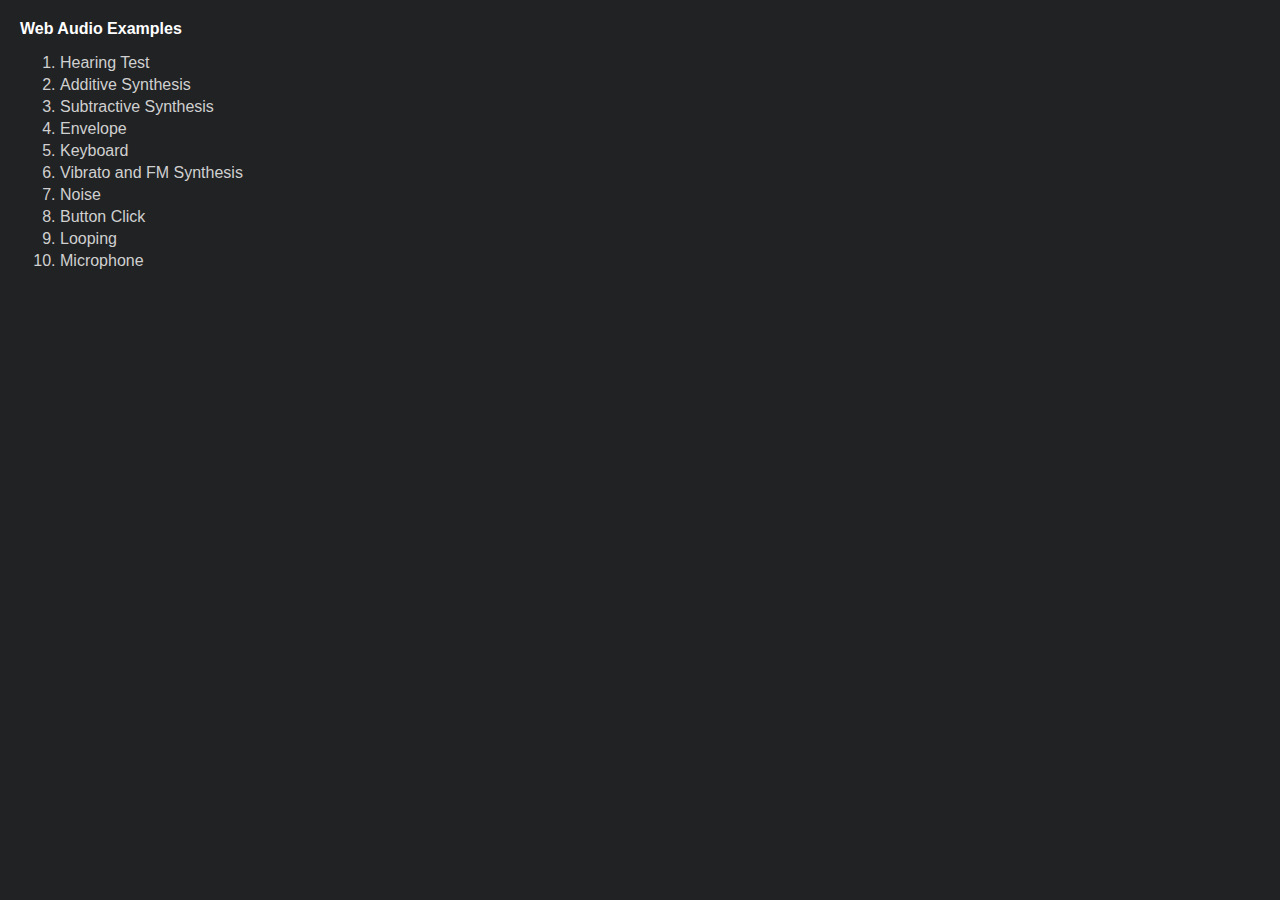
<file: index.html>
<!DOCTYPE html>

<html>
  <head>
    <meta http-equiv="Content-Type" content="text/html; charset=utf-8"/>
    <title>Web Audio Examples</title>
    <link href="css/audio.css" rel="stylesheet" />
  </head>
  <body>
    <div>
      <span class="title">Web Audio Examples</span>
    </div>
    <div>
      <ol>
        <li><a href="hearing.html">Hearing Test</a></li>
        <li><a href="additive.html">Additive Synthesis</a></li>
        <li><a href="subtractive.html">Subtractive Synthesis</a></li>
        <li><a href="envelope.html">Envelope</a></li>
        <li><a href="keyboard.html">Keyboard</a></li>
        <li><a href="fm.html">Vibrato and FM Synthesis</a></li>
        <li><a href="noise.html">Noise</a></li>
        <li><a href="button.html">Button Click</a></li>
        <li><a href="loop.html">Looping</a></li>
        <li><a href="microphone.html">Microphone</a></li>
      </ol>
    </div>
  </body>
</html>
</file>
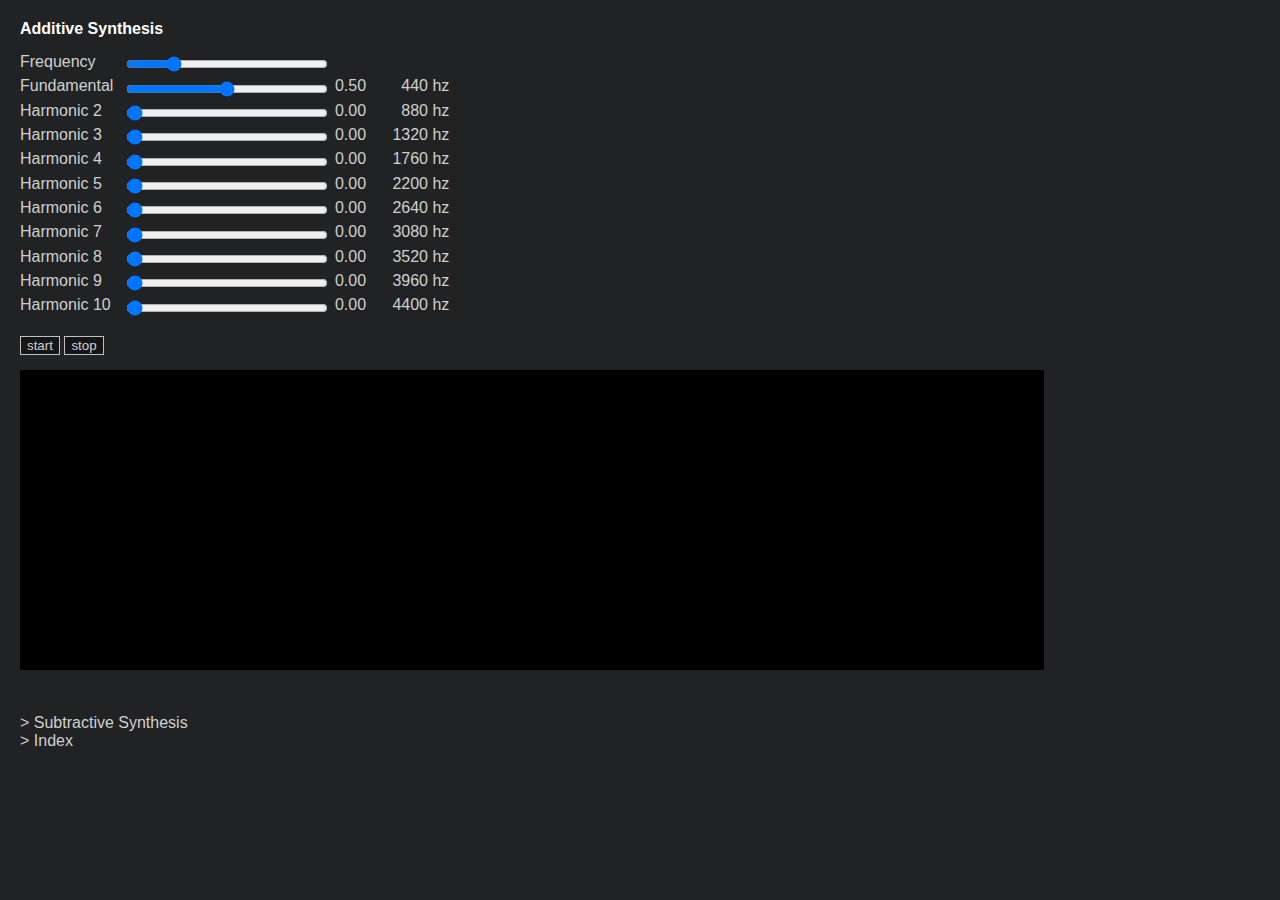
<file: additive.html>
<!DOCTYPE html>

<html>
  <head>
    <meta http-equiv="Content-Type" content="text/html; charset=utf-8"/>
    <title>Additive Synthesis</title>
    <link href="css/audio.css" rel="stylesheet" />
    <style>
      .slider {
        width: 200px;
      }

      .left-label {
        width: 100px;
      }

      .level-label {
        width: 40px;
      }
    </style>
  </head>
  <body>
    <div>
      <span class="title">Additive Synthesis</span>
    </div>
    <div>
      <span class="label left-label">Frequency</span>
      <input type="range" id="freq-slider" class="slider" min="20" max="2020" step="10" value="440" />
      <br/>
      <span class="label left-label">Fundamental</span>
      <input type="range" id="level-slider-1" class="slider" h="1" min="0" max="1" step="0.005" value="0.5" />
      <span id="level-display-1" class="label level-label"></span>
      <span id="freq-display-1" class="label freq-label"></span>
      <br/>
      <span class="label left-label">Harmonic 2</span>
      <input type="range" id="level-slider-2" class="slider" h="2" min="0" max="1" step="0.005" value="0" />
      <span id="level-display-2" class="label level-label"></span>
      <span id="freq-display-2" class="label freq-label"></span>
      <br/>
      <span class="label left-label">Harmonic 3</span>
      <input type="range" id="level-slider-3" class="slider" h="3" min="0" max="1" step="0.005" value="0" />
      <span id="level-display-3" class="label level-label"></span>
      <span id="freq-display-3" class="label freq-label"></span>
      <br/>
      <span class="label left-label">Harmonic 4</span>
      <input type="range" id="level-slider-4" class="slider" h="4" min="0" max="1" step="0.005" value="0" />
      <span id="level-display-4" class="label level-label"></span>
      <span id="freq-display-4" class="label freq-label"></span>
      <br/>
      <span class="label left-label">Harmonic 5</span>
      <input type="range" id="level-slider-5" class="slider" h="5" min="0" max="1" step="0.005" value="0" />
      <span id="level-display-5" class="label level-label"></span>
      <span id="freq-display-5" class="label freq-label"></span>
      <br/>
      <span class="label left-label">Harmonic 6</span>
      <input type="range" id="level-slider-6" class="slider" h="6" min="0" max="1" step="0.005" value="0" />
      <span id="level-display-6" class="label level-label"></span>
      <span id="freq-display-6" class="label freq-label"></span>
      <br/>
      <span class="label left-label">Harmonic 7</span>
      <input type="range" id="level-slider-7" class="slider" h="7" min="0" max="1" step="0.005" value="0" />
      <span id="level-display-7" class="label level-label"></span>
      <span id="freq-display-7" class="label freq-label"></span>
      <br/>
      <span class="label left-label">Harmonic 8</span>
      <input type="range" id="level-slider-8" class="slider" h="8" min="0" max="1" step="0.005" value="0" />
      <span id="level-display-8" class="label level-label"></span>
      <span id="freq-display-8" class="label freq-label"></span>
      <br/>
      <span class="label left-label">Harmonic 9</span>
      <input type="range" id="level-slider-9" class="slider" h="9" min="0" max="1" step="0.005" value="0" />
      <span id="level-display-9" class="label level-label"></span>
      <span id="freq-display-9" class="label freq-label"></span>
      <br/>
      <span class="label left-label">Harmonic 10</span>
      <input type="range" id="level-slider-10" class="slider" h="10" min="0" max="1" step="0.005" value="0" />
      <span id="level-display-10" class="label level-label"></span>
      <span id="freq-display-10" class="label freq-label"></span>
    </div>
    <div>
      <input type="button" id="start" value="start" />
      <input type="button" id="stop" value="stop" />
    </div>
    <div>
      <canvas id="visualizer" width="1024" height="300"></canvas>
    </div>
    <div class="nav">
      <a href="subtractive.html">&gt; Subtractive Synthesis</a><br/>
      <a href="index.html">&gt; Index</a>
    </div>
  </body>

  <script type="text/javascript" src="js/frequency-visualizer.js"></script>
  <script type="text/javascript">

    (function () {
      var context = new AudioContext();
      var visualizer = new App.FrequencyVisualizer(context, document.getElementById('visualizer'));

      var oscNode, gainNode, mainGainNode;
      var levelSlider = [];
      var levelDisplay = [];
      var freqDisplay = [];
      var harmonicsCount = 10;

      var freqSlider = document.getElementById('freq-slider');
      freqSlider.addEventListener('input', updateFrequency);

      for (var i = 0; i < harmonicsCount; i++) {
        levelDisplay[i] = document.getElementById('level-display-' + (i + 1));
        freqDisplay[i] = document.getElementById('freq-display-' + (i + 1));
        levelSlider[i] = document.getElementById('level-slider-' + (i + 1));
        levelSlider[i].addEventListener('input', updateGain);
      }

      document.getElementById('start').addEventListener('click', start);
      document.getElementById('stop').addEventListener('click', stop);

      function start() {
        if (!oscNode) {
          var frequency = parseFloat(freqSlider.value);
          oscNode = [];
          gainNode = [];

          mainGainNode = context.createGain();
          mainGainNode.gain.value = 1;
          mainGainNode.connect(context.destination);
          visualizer.acceptConnection(mainGainNode);

          for (var i = 0; i < harmonicsCount; i++) {
            oscNode[i] = context.createOscillator();
            oscNode[i].frequency.value = frequency * (i + 1);

            gainNode[i] = context.createGain();
            gainNode[i].gain.value = 0;

            oscNode[i].connect(gainNode[i]);
            gainNode[i].connect(mainGainNode);
            oscNode[i].start();
          }

          updateGain();
        }
      }

      function stop() {
        if (oscNode) {
          for (var i = 0; i < harmonicsCount; i++) {
            gainNode[i].gain.setValueAtTime(gainNode[i].gain.value, context.currentTime);
            gainNode[i].gain.linearRampToValueAtTime(0, context.currentTime + 0.01);
          }

          setTimeout(function () {
            for (var i = 0; i < harmonicsCount; i++) {
              oscNode[i].stop();
              gainNode[i].disconnect();
            }

            mainGainNode.disconnect(context.destination)
            visualizer.releaseConnection(context.destination);

            oscNode = undefined;
            gainNode = undefined;
            mainGainNode = undefined;
          }, 100);
        }
      }

      function updateGain() {
        var totalGain = 0;
        var maxGain = 0;

        for (var i = 0; i < harmonicsCount; i++) {
          var gain = parseFloat(levelSlider[i].value);
          levelDisplay[i].textContent = gain.toFixed(2);
          totalGain += gain;
          maxGain = Math.max(gain, maxGain);
        }

        var gainFactor = totalGain > 0 ? maxGain / totalGain : 0;

        if (gainNode) {
          for (var i = 0; i < harmonicsCount; i++) {
            gainNode[i].gain.setValueAtTime(gainNode[i].gain.value, context.currentTime);
            gainNode[i].gain.linearRampToValueAtTime(parseFloat(levelSlider[i].value) * gainFactor, context.currentTime + 0.01);
          }
        }
      }

      function updateFrequency() {
        for (var i = 0; i < harmonicsCount; i++) {
          var frequency = parseFloat(freqSlider.value) * (i + 1);
          freqDisplay[i].textContent = frequency + ' hz';

          if (oscNode) {
            oscNode[i].frequency.value = frequency;
          }
        }
      }

      updateFrequency();
      updateGain();
    })();

  </script>
</html>
</file>
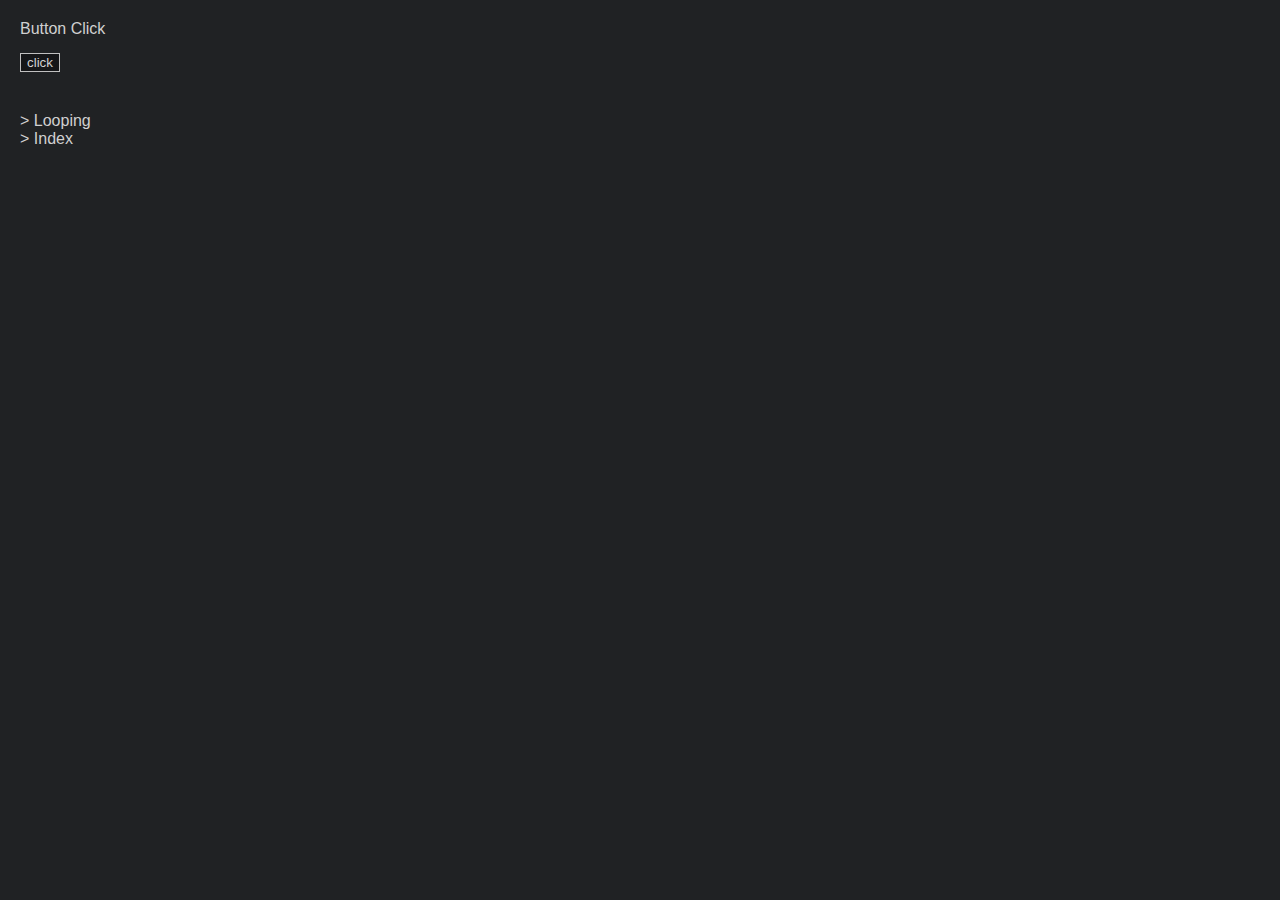
<file: button.html>
<!DOCTYPE html>

<html>
  <head>
    <meta http-equiv="Content-Type" content="text/html; charset=utf-8"/>
    <title>Button Click</title>
    <link href="css/audio.css" rel="stylesheet" />
  </head>
  <body>
    <div>
      Button Click
    </div>
    <div>
      <input type="button" id="clickButton" value="click" />
    </div>
    <div class="nav">
      <a href="loop.html">&gt; Looping</a><br/>
      <a href="index.html">&gt; Index</a>
    </div>
  </body>

  <script type="text/javascript" src="js/audio-helper.js"></script>
  <script type="text/javascript">

    // two separate audio files

    (function () {
      var context = new AudioContext();
      var audioHelper = new App.AudioHelper(context);
      var downBuffer, upBuffer;

      audioHelper.loadBuffer('audio/button/button-down.ogg', function (buffer) {
        downBuffer = buffer;
      });


      audioHelper.loadBuffer('audio/button/button-up.ogg', function (buffer) {
        upBuffer = buffer;
      });

      var button = document.querySelector('#clickButton');
      button.addEventListener('mousedown', function () { playBuffer(downBuffer); });
      button.addEventListener('mouseup', function () { playBuffer(upBuffer); });

      function playBuffer(buffer) {
        var source = context.createBufferSource();
        source.buffer = buffer;
        source.onended = function() {
          source.disconnect();
        };

        source.connect(context.destination);
        source.start();
      }
    })();

    // single file containing audio sprites

    // (function () {
    //   var context = new AudioContext();
    //   var audioHelper = new App.AudioHelper(context);
    //   var buttonBuffer;
    //
    //   audioHelper.loadBuffer('audio/button/button-sprites.ogg', function (buffer) {
    //     buttonBuffer = buffer;
    //   });
    //
    //   var button = document.querySelector('#clickButton');
    //   button.addEventListener('mousedown', function () { playBuffer(buttonBuffer, 0, 0.15); });
    //   button.addEventListener('mouseup', function () { playBuffer(buttonBuffer, 0.2, 0.15); });
    //
    //   function playBuffer(buffer, offset, duration) {
    //     var source = context.createBufferSource();
    //     source.buffer = buffer;
    //     source.onended = function() {
    //       source.disconnect();
    //     };
    //
    //     source.connect(context.destination);
    //     source.start(0, offset, duration);
    //   }
    // })();

  </script>
</html>
</file>
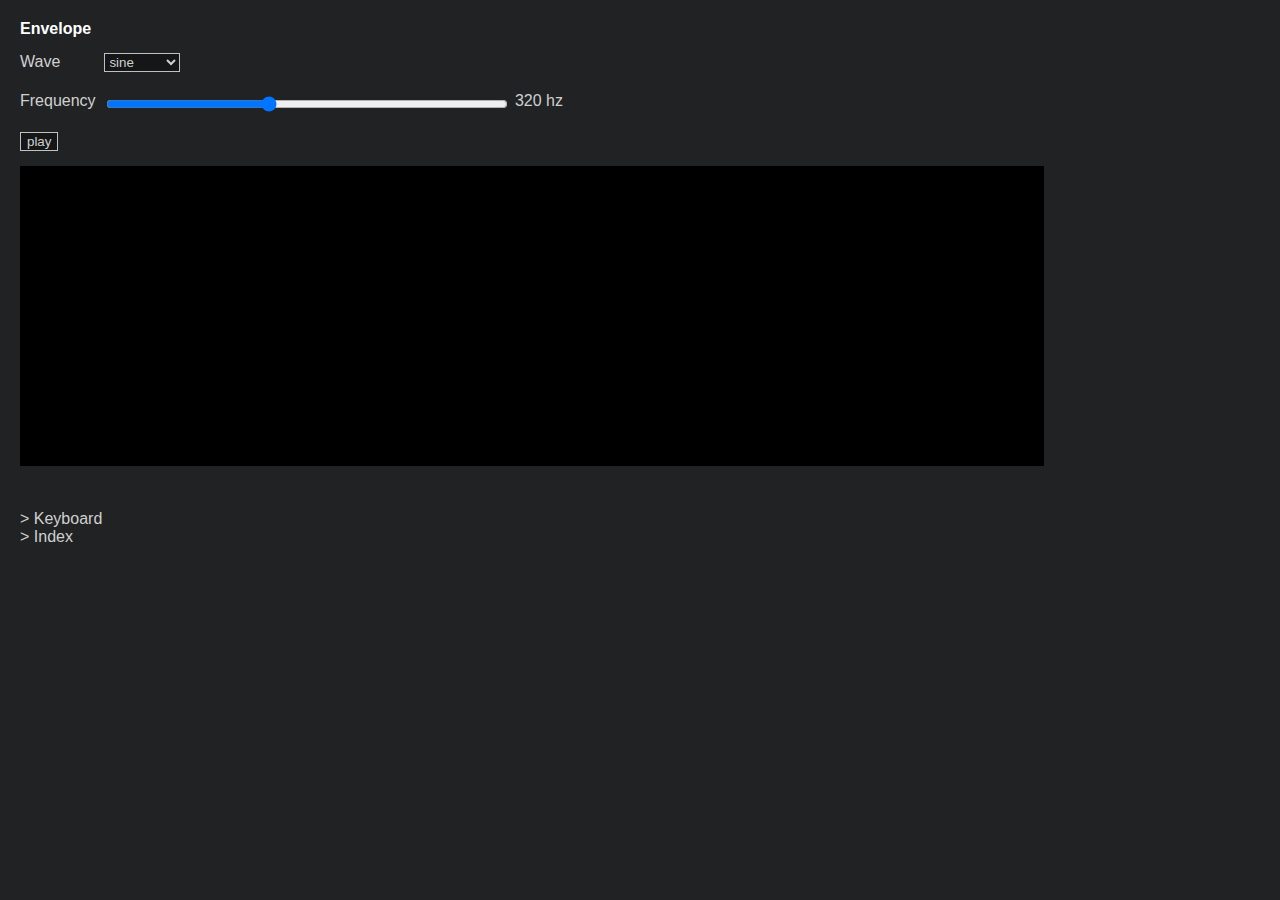
<file: envelope.html>
<!DOCTYPE html>

<html>
  <head>
    <meta http-equiv="Content-Type" content="text/html; charset=utf-8"/>
    <title>Envelope</title>
    <link href="css/audio.css" rel="stylesheet" />
    <style>
      .label {
        width: 80px;
      }

      .slider {
        width: 400px;
      }
    </style>
  </head>
  <body>
    <div>
      <span class="title">Envelope</span>
    </div>
    <div>
      <span class="label">Wave</span>
      <select id="wave-select">
        <option>sine</option>
        <option>square</option>
        <option>triangle</option>
        <option>sawtooth</option>
      </select>
    </div>

    <div>
      <span class="label">Frequency</span>
      <input type="range" id="freq-slider" class="slider" min="0" max="400" step="1" value="160" />
      <span id="freq-display" class="label"></span>
    </div>
    <div>
      <input type="button" id="play" value="play" />
    </div>
    <div>
      <canvas id="visualizer" width="1024" height="300"></canvas>
    </div>
    <div class="nav">
      <a href="keyboard.html">&gt; Keyboard</a><br/>
      <a href="index.html">&gt; Index</a>
    </div>
  </body>

  <script type="text/javascript" src="js/frequency-visualizer.js"></script>
  <script type="text/javascript">

    (function () {
      var context = new AudioContext();
      var visualizer = new App.FrequencyVisualizer(context, document.getElementById('visualizer'));

      var oscNode, gainNode, frequency, loFilterNode;

      var freqDisplay = document.getElementById('freq-display');
      var freqSlider = document.getElementById('freq-slider');
      freqSlider.addEventListener('input', updateFrequency);

      var waveSelect = document.getElementById('wave-select');

      var playButton = document.getElementById('play');
      playButton.addEventListener('mousedown', start);
      playButton.addEventListener('mouseup', stop);

      function getFrequency(slider) {
        return Math.min(Math.round((Math.pow(2, slider.value / 40)) * 20), 20000);
      }

      function start() {
        if (!oscNode) {
          oscNode = context.createOscillator();
          oscNode.frequency.value = frequency;
          oscNode.type = waveSelect.value;

          loFilterNode = context.createBiquadFilter();
          loFilterNode.frequency.value = 20000;
          loFilterNode.type = 'lowpass';

          gainNode = context.createGain();
          gainNode.gain.value = 0;

          oscNode.connect(loFilterNode);
          loFilterNode.connect(gainNode);
          gainNode.connect(context.destination);
          visualizer.acceptConnection(gainNode);
          oscNode.start();

          var t = context.currentTime;

          gainNode.gain.setValueAtTime(0, t + 0.01);
          gainNode.gain.linearRampToValueAtTime(1, t + 0.02);
          gainNode.gain.setTargetAtTime(0.33, t + 0.02, 0.1);

          loFilterNode.frequency.setValueAtTime(20000, t + 0.02);
          loFilterNode.frequency.setTargetAtTime(frequency * 2, t + 0.02, 0.1);
        }
      }

      function stop() {
        if (oscNode) {
          gainNode.gain.setValueAtTime(gainNode.gain.value, context.currentTime + 0.01);
          gainNode.gain.linearRampToValueAtTime(0, context.currentTime + 0.02);

          setTimeout(function () {
            oscNode.stop();
            gainNode.disconnect(context.destination);
            visualizer.releaseConnection(gainNode);
            oscNode = undefined;
            loFilterNode = undefined;
            gainNode = undefined;
          }, 40);
        }
      }

      function updateFrequency() {
        frequency = getFrequency(freqSlider);
        freqDisplay.textContent = frequency + ' hz';
      }

      updateFrequency();
    })();

  </script>
</html>
</file>
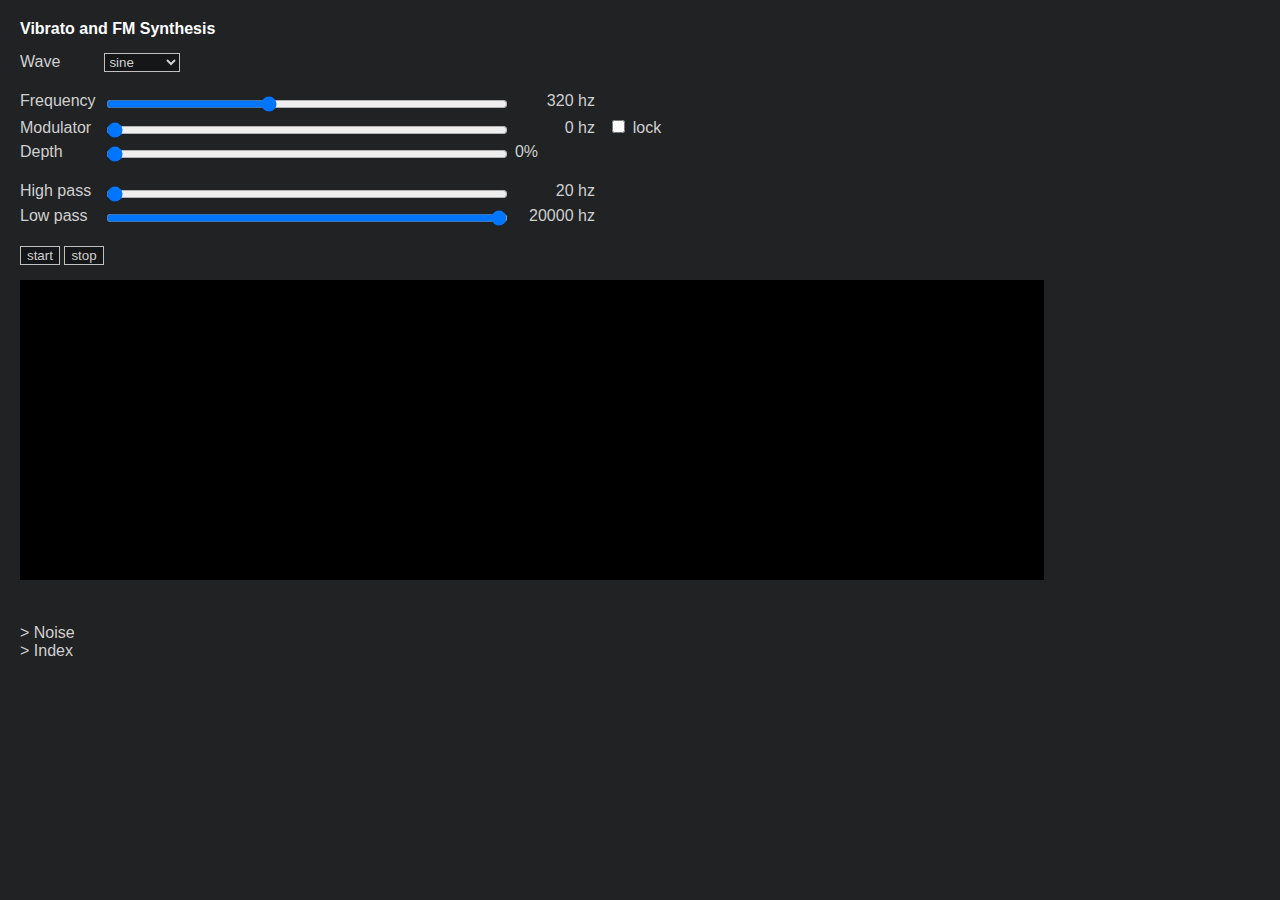
<file: fm.html>
<!DOCTYPE html>

<html>
  <head>
    <meta http-equiv="Content-Type" content="text/html; charset=utf-8"/>
    <title>Vibrato and FM Synthesis</title>
    <link href="css/audio.css" rel="stylesheet" />
    <style>
      .label {
        width: 80px;
      }

      .slider {
        width: 400px;
      }
    </style>
  </head>
  <body>
    <div>
      <span class="title">Vibrato and FM Synthesis</span>
    </div>
    <div>
      <span class="label">Wave</span>
      <select id="wave-select">
        <option>sine</option>
        <option>square</option>
        <option>triangle</option>
        <option>sawtooth</option>
      </select>
    </div>

    <div>
      <span class="label">Frequency</span>
      <input type="range" id="freq-slider" class="slider" min="0" max="400" step="1" value="160" />
      <span id="freq-display" class="label freq-label"></span>
      <br/>
      <span class="label">Modulator</span>
      <input type="range" id="mod-freq-slider" class="slider" min="0" max="400" step="1" value="0" />
      <span id="mod-freq-display" class="label freq-label"></span>&nbsp;&nbsp;
      <span class="label"><input type="checkbox" id="lock-check" /> lock</span>
      <br/>
      <span class="label">Depth</span>
      <input type="range" id="mod-depth-slider" class="slider" min="0" max="50" step="0.125" value="0" />
      <span id="mod-depth-display" class="label">0%</span>
      <!--<input type="range" id="mod-depth-slider" class="slider" min="0" max="100" step="0.25" value="0" />
      <span id="mod-depth-display" class="label">0%</span> -->
      <br/>
    </div>
    <div>
      <span class="label">High pass</span> <input type="range" id="hi-filter-slider" class="slider" min="0" max="400" step="1" value="0" />
      <span id="hi-filter-display" class="label freq-label"></span>
      <br/>
      <span class="label">Low pass</span> <input type="range" id="lo-filter-slider" class="slider" min="0" max="400" step="1" value="400" />
      <span id="lo-filter-display" class="label freq-label"></span>
    </div>
    <div>
      <input type="button" id="start" value="start" />
      <input type="button" id="stop" value="stop" />
    </div>
    <div>
      <canvas id="visualizer" width="1024" height="300"></canvas>
    </div>
    <div class="nav">
      <a href="noise.html">&gt; Noise</a><br/>
      <a href="index.html">&gt; Index</a>
    </div>
  </body>

  <script type="text/javascript" src="js/frequency-visualizer.js"></script>
  <script type="text/javascript">

    (function () {
      var context = new AudioContext();
      var visualizer = new App.FrequencyVisualizer(context, document.getElementById('visualizer'));

      var oscNode, gainNode, loFilterNode, hiFilterNode, modOscNode, modGainNode;
      var frequency, modFrequency, lockRatio = 0;

      var waveSelect = document.getElementById('wave-select');
      waveSelect.addEventListener('change', restart);

      var freqDisplay = document.getElementById('freq-display');
      var freqSlider = document.getElementById('freq-slider');
      freqSlider.addEventListener('input', updateFrequency);

      var modFreqDisplay = document.getElementById('mod-freq-display');
      var modFreqSlider = document.getElementById('mod-freq-slider');
      modFreqSlider.addEventListener('input', function () {
        updateModulator();
        setLockRatio()
      });

      var lockCheck = document.getElementById('lock-check');
      lockCheck.addEventListener('click', setLockRatio);

      var modDepthDisplay = document.getElementById('mod-depth-display');
      var modDepthSlider = document.getElementById('mod-depth-slider');
      modDepthSlider.addEventListener('input', updateDepth);

      var hiFilterDisplay = document.getElementById('hi-filter-display');
      var hiFilterSlider = document.getElementById('hi-filter-slider');

      hiFilterSlider.addEventListener('input', function () {
        updateFilter(hiFilterSlider, hiFilterDisplay, hiFilterNode);
      });

      var loFilterDisplay = document.getElementById('lo-filter-display');
      var loFilterSlider = document.getElementById('lo-filter-slider');

      loFilterSlider.addEventListener('input', function () {
        updateFilter(loFilterSlider, loFilterDisplay, loFilterNode);
      });

      document.getElementById('start').addEventListener('click', start);
      document.getElementById('stop').addEventListener('click', stop);

      function getFrequency(slider) {
        return Math.min(Math.round((Math.pow(2, slider.value / 40)) * 20), 20000);
      }

      function start() {
        if (!oscNode) {
          oscNode = context.createOscillator();
          oscNode.frequency.value = frequency;
          oscNode.type = waveSelect.value;

          modOscNode = context.createOscillator();
          modOscNode.frequency.value = parseFloat(modFreqSlider.value);

          modGainNode = context.createGain();
          modGainNode.gain.value = frequency * parseFloat(modDepthSlider.value) * 0.01
          //modGainNode.gain.value = parseFloat(modDepthSlider.value) * 12

          hiFilterNode = context.createBiquadFilter();
          hiFilterNode.frequency.value = getFrequency(hiFilterSlider);
          hiFilterNode.type = 'highpass';

          loFilterNode = context.createBiquadFilter();
          loFilterNode.frequency.value = getFrequency(loFilterSlider);
          loFilterNode.type = 'lowpass';

          gainNode = context.createGain();
          gainNode.gain.value = 0;

          modOscNode.connect(modGainNode);
          modGainNode.connect(oscNode.frequency);
          //modGainNode.connect(oscNode.detune);
          oscNode.connect(hiFilterNode);
          hiFilterNode.connect(loFilterNode);
          loFilterNode.connect(gainNode);
          gainNode.connect(context.destination);

          modOscNode.start();
          oscNode.start();
          gainNode.gain.setValueAtTime(0, context.currentTime);
          gainNode.gain.linearRampToValueAtTime(1, context.currentTime + 0.01);
          visualizer.acceptConnection(gainNode);
        }
      }

      function stop() {
        if (oscNode) {
          gainNode.gain.setValueAtTime(gainNode.gain.value, context.currentTime);
          gainNode.gain.linearRampToValueAtTime(0, context.currentTime + 0.01);

          setTimeout(function () {
            modOscNode.stop();
            oscNode.stop();
            gainNode.disconnect(context.destination);
            visualizer.releaseConnection(gainNode);
            modOscNode = undefined;
            modGainNode = undefined;
            oscNode = undefined;
            loFilterNode = undefined;
            hiFilterNode = undefined;
            gainNode = undefined;
          }, 40);
        }
      }

      function restart() {
        if (oscNode) {
          stop();
          setTimeout(start, 100)
        }
      }

      function setLockRatio() {
        lockRatio = lockCheck.checked || frequency > 0 ? parseFloat(modFreqSlider.value) / frequency : 0;
      }

      function updateFilter(slider, label, filterNode) {
        var filterFrequency = getFrequency(slider);
        label.textContent = filterFrequency + ' hz';

        if (filterNode) {
          filterNode.frequency.value = filterFrequency;
        }
      }

      function updateDepth() {
        var modDepth = parseFloat(modDepthSlider.value);
        modDepthDisplay.textContent = Math.round(modDepth) + '%';

        if (modGainNode) {
          modGainNode.gain.value = frequency * modDepth * 0.01;
        }
      }

      function updateFrequency() {
        frequency = getFrequency(freqSlider);
        freqDisplay.textContent = frequency + ' hz';

        if (oscNode) {
          oscNode.frequency.value = frequency;
          modGainNode.gain.value = frequency * parseFloat(modDepthSlider.value) * 0.01;
        }

        if (lockCheck.checked) {
          modFrequency = frequency * lockRatio;
          modFreqDisplay.textContent = Math.round(modFrequency) + ' hz';
          modFreqSlider.value = Math.round(modFrequency);

          if (modOscNode) {
            modOscNode.frequency.value = modFrequency;
          }
        }
      }

      function updateModulator() {
        modFrequency = parseFloat(modFreqSlider.value);
        modFreqDisplay.textContent = modFrequency + ' hz';

        setLockRatio();

        if (modOscNode) {
          modOscNode.frequency.value = modFrequency;
        }
      }

      updateFrequency();
      updateModulator();
      updateDepth();
      updateFilter(hiFilterSlider, hiFilterDisplay);
      updateFilter(loFilterSlider, loFilterDisplay);
    })();

  </script>
</html>
</file>
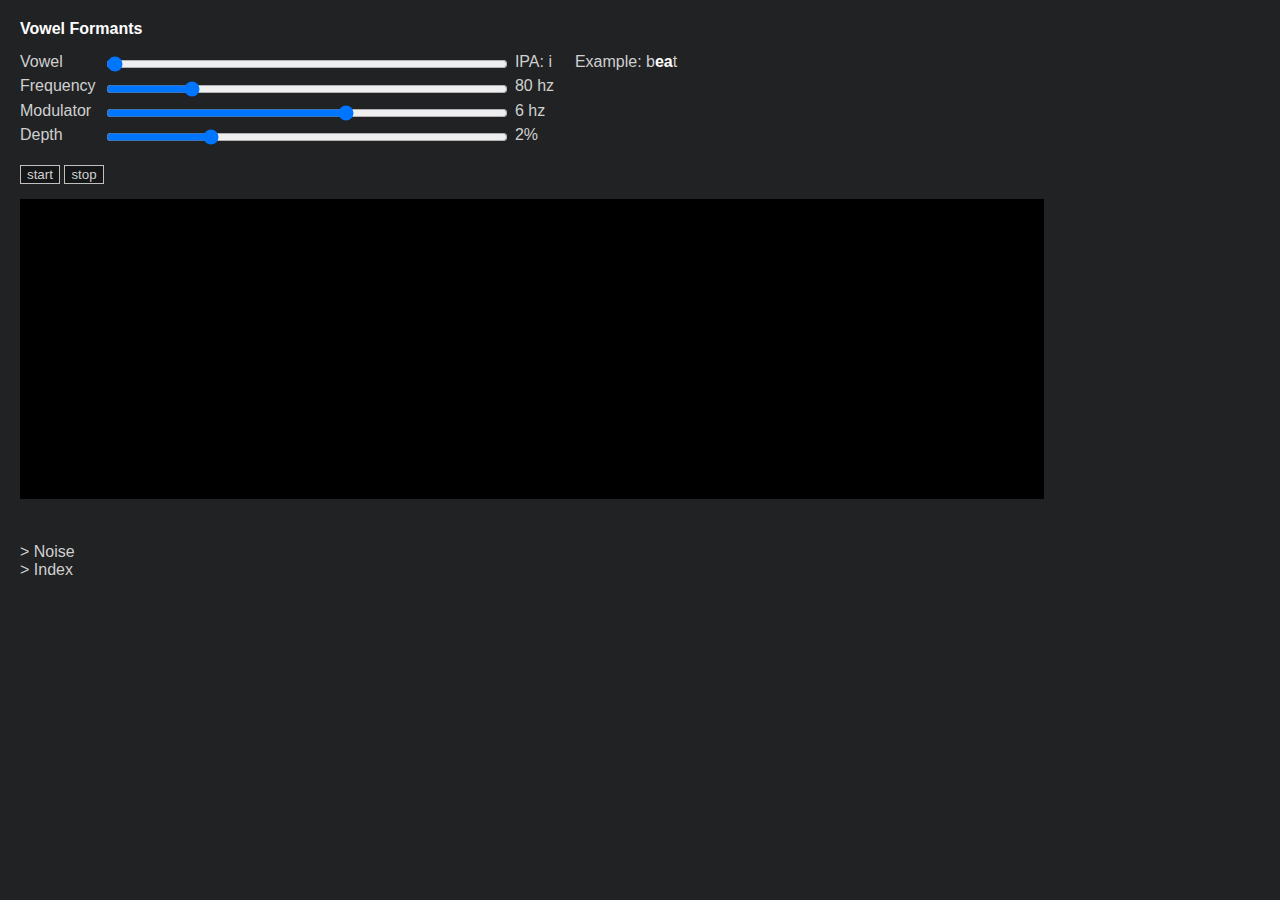
<file: formant.html>
<!DOCTYPE html>

<html>
  <head>
    <meta http-equiv="Content-Type" content="text/html; charset=utf-8"/>
    <title>Vowel Formants</title>
    <link href="css/audio.css" rel="stylesheet" />
    <style>
      .label {
        width: 80px;
      }

      .slider {
        width: 400px;
      }

      #vowel-ipa-display {
        width: 60px;
      }

      #vowel-ex-display {
        width: 120px;
      }

      .hi {
        color: white;
        font-weight: bold;
      }
    </style>
  </head>
  <body>
    <div>
      <span class="title">Vowel Formants</span>
    </div>

    <div>
      <span class="label">Vowel</span>
      <input type="range" id="vowel-slider" class="slider" min="0" max="11" step="0.0275" value="0" />
      <span id="vowel-ipa-display" class="label"></span><span id="vowel-ex-display" class="label"></span>
      <br/>
      <span class="label">Frequency</span>
      <input type="range" id="freq-slider" class="slider" min="0" max="400" step="1" value="80" />
      <span id="freq-display" class="label"></span>
      <br/>
      <span class="label">Modulator</span>
      <input type="range" id="mod-freq-slider" class="slider" min="0" max="10" step="0.025" value="6" />
      <span id="mod-freq-display" class="label"></span>
      <br/>
      <span class="label">Depth</span>
      <input type="range" id="mod-depth-slider" class="slider" min="0" max="8" step="0.02" value="2" />
      <span id="mod-depth-display" class="label">0%</span>
    </div>
    <div>
      <input type="button" id="start" value="start" />
      <input type="button" id="stop" value="stop" />
    </div>
    <div>
      <canvas id="visualizer" width="1024" height="300"></canvas>
    </div>
    <div class="nav">
      <a href="noise.html">&gt; Noise</a><br/>
      <a href="index.html">&gt; Index</a>
    </div>
  </body>

  <script type="text/javascript" src="js/frequency-visualizer.js"></script>
  <script type="text/javascript">

    (function () {

      // Sources
      //    Formant frequencies: Hillenbrand, Getty, Clark and Wheeler (1994), "Acoustic charcteristics of
      //        American English Vowels", Journal of the Acoustic Society of America; Table V
      //    Formant amplitudes: Peterson and Barney (1952), "Control Methods User in a Study of the Vowels",
      //        Journal of the Acoustic Society of America; Table II; dB converted to gain with
      //        Math.pow(10, dB / 20)

      var vowel = [
        {
          ipa: 'i',
          ex: 'b<span class="hi">ea</span>t',
          f: [138, 342, 2322, 3000, 3657],
          q: [8, 10, 35, 40, 40],
          a: [0.63, 0.63, 0.06, 0.04, 0.04]
        },
        {
          ipa: 'ɪ',
          ex: 'b<span class="hi">i</span>t',
          f: [135, 427, 2034, 2684, 3618],
          q: [8, 10, 35, 40, 40],
          a: [0.71, 0.71, 0.07, 0.04, 0.04]
        },
        {
          ipa: 'e',
          ex: 'b<span class="hi">a</span>it',
          f: [129, 476, 2089, 2691, 3649],
          q: [8, 10, 35, 40, 40],
          a: [0.79, 0.79, 0.10, 0.06, 0.06]
        },
        {
          ipa: 'ɛ',
          ex: 'b<span class="hi">e</span>t',
          f: [127, 580, 1799, 2605, 3677],
          q: [8, 10, 35, 40, 40],
          a: [0.79, 0.79, 0.14, 0.06, 0.06]
        },
        {
          ipa: 'æ',
          ex: 'b<span class="hi">a</span>t',
          f: [123, 588, 1952, 2601, 3624],
          q: [8, 10, 35, 40, 40],
          a: [0.89, 0.89, 0.25, 0.08, 0.08]
        },
        {
          ipa: 'ɑ',
          ex: 'p<span class="hi">a</span>r',
          f: [123, 768, 1333, 2522, 3687],
          q: [8, 10, 35, 40, 40],
          a: [0.89, 0.89, 0.56, 0.04, 0.04]
        },
        {
          ipa: 'ɔ',
          ex: 'b<span class="hi">o</span>t',
          f: [121, 652, 997, 2538, 3486],
          q: [8, 10, 35, 40, 40],
          a: [1, 1, 0.45, 0.02, 0.02]
        },
        {
          ipa: 'o',
          ex: 'b<span class="hi">o</span>at',
          f: [129, 497, 910, 2459, 3384],
          q: [8, 10, 35, 40, 40],
          a: [0.89, 0.89, 0.32, 0.02, 0.02]
        },
        {
          ipa: 'u',
          ex: 'b<span class="hi">oo</span>t',
          f: [143, 378, 997, 2343, 3357],
          q: [8, 10, 35, 40, 40],
          a: [0.71, 0.71, 0.11, 0.01, 0.01]
        },
        {
          ipa: 'ʊ',
          ex: 'p<span class="hi">u</span>t',
          f: [133, 469, 1122, 2434, 3400],
          q: [8, 10, 35, 40, 40],
          a: [0.89, 0.89, 0.25, 0.02, 0.02]
        },
        {
          ipa: 'ʌ',
          ex: 'b<span class="hi">u</span>t',
          f: [133, 623, 1200, 2550, 3557],
          q: [8, 10, 35, 40, 40],
          a: [0.89, 0.89, 0.32, 0.04, 0.04]
        },
        {
          ipa: 'ɚ',
          ex: 'b<span class="hi">ir</span>d',
          f: [130, 474, 1379, 1710, 3334],
          q: [8, 10, 35, 40, 40],
          a: [0.56, 0.56, 0.18, 0.10, 0.10]
        }
      ];

      var context = new AudioContext();
      var visualizer = new App.FrequencyVisualizer(context, document.getElementById('visualizer'));

      var oscNode, masterGainNode, masterFilterNode, modOscNode, modGainNode, filterNodes = [], gainNodes = [];
      var formant, frequency, modFrequency, modDepth;

      var vowelIpaDisplay = document.getElementById('vowel-ipa-display');
      var vowelExDisplay = document.getElementById('vowel-ex-display');
      var vowelSlider = document.getElementById('vowel-slider');
      vowelSlider.addEventListener('input', updateVowel);

      var freqDisplay = document.getElementById('freq-display');
      var freqSlider = document.getElementById('freq-slider');
      freqSlider.addEventListener('input', updateFrequency);

      var modFreqDisplay = document.getElementById('mod-freq-display');
      var modFreqSlider = document.getElementById('mod-freq-slider');
      modFreqSlider.addEventListener('input', updateModulator);

      var modDepthDisplay = document.getElementById('mod-depth-display');
      var modDepthSlider = document.getElementById('mod-depth-slider');
      modDepthSlider.addEventListener('input', updateDepth);

      document.getElementById('start').addEventListener('click', start);
      document.getElementById('stop').addEventListener('click', stop);

      function getFrequency(slider) {
        return Math.min(Math.round((Math.pow(2, slider.value / 40)) * 20), 20000);
      }

      function getIntermediate(prop, idx) {
        var i = Math.floor(vowelSlider.value);
        var d = vowelSlider.value - i;
        var dx = (vowel[i + 1][prop][idx] - vowel[i][prop][idx]) * d;
        return vowel[i][prop][idx] + dx;
      }

      function start() {
        if (!oscNode) {
          oscNode = context.createOscillator();
          oscNode.frequency.value = frequency;
          oscNode.type = 'sawtooth';
          //oscNode.setPeriodicWave(periodicWave);

          modOscNode = context.createOscillator();
          modOscNode.frequency.value = parseFloat(modFreqSlider.value);

          modGainNode = context.createGain();
          modGainNode.gain.value = frequency * parseFloat(modDepthSlider.value) * 0.01

          modOscNode.connect(modGainNode);
          modGainNode.connect(oscNode.frequency);

          masterFilterNode = context.createBiquadFilter();
          masterFilterNode.frequency.value = 5000;
          masterFilterNode.type = 'lowpass';
          oscNode.connect(masterFilterNode);

          masterGainNode = context.createGain();
          masterGainNode.gain.value = 0;

          for (var i = 0; i <= 4; i++) {
            filterNodes[i] = context.createBiquadFilter();
            filterNodes[i].type = 'bandpass';
            masterFilterNode.connect(filterNodes[i]);

            gainNodes[i] = context.createGain();
            filterNodes[i].connect(gainNodes[i]);

            gainNodes[i].connect(masterGainNode);
          }

          updateVowel();

          masterGainNode.connect(context.destination);
          visualizer.acceptConnection(masterGainNode);
          oscNode.start();
          modOscNode.start();

          masterGainNode.gain.setValueAtTime(0, context.currentTime);
          masterGainNode.gain.linearRampToValueAtTime(0.5, context.currentTime + 0.02);
        }
      }

      function stop() {
        if (oscNode) {
          masterGainNode.gain.setValueAtTime(masterGainNode.gain.value, context.currentTime);
          masterGainNode.gain.linearRampToValueAtTime(0, context.currentTime + 0.02);

          setTimeout(function () {
            oscNode.stop();
            masterGainNode.disconnect(context.destination);
            visualizer.releaseConnection(masterGainNode);
            oscNode = undefined;
            modOscNode = undefined;
            modGainNode = undefined;
            masterFilterNode = undefined;
            filterNodes = [];
            gainNodes = [];
            masterGainNode = undefined;
          }, 40);
        }
      }

      function updateDepth() {
        var modDepth = parseFloat(modDepthSlider.value);
        modDepthDisplay.textContent = Math.round(modDepth) + '%';

        if (modGainNode) {
          modGainNode.gain.value = frequency * modDepth * 0.01;
        }
      }

      function updateFrequency() {
        frequency = getFrequency(freqSlider);
        freqDisplay.textContent = frequency + ' hz';

        if (oscNode) {
          oscNode.frequency.value = frequency;
        }
      }

      function updateModulator() {
        modFrequency = parseFloat(modFreqSlider.value);
        modFreqDisplay.textContent = Math.round(modFrequency) + ' hz';

        if (modOscNode) {
          modOscNode.frequency.value = modFrequency;
        }
      }

      function updateVowel() {
        var v = vowel[Math.round(vowelSlider.value)];
        vowelIpaDisplay.textContent = 'IPA: ' + v.ipa;
        vowelExDisplay.innerHTML = 'Example: ' + v.ex;

        if (filterNodes.length) {
          for (var i = 0; i <= 4; i++) {
            filterNodes[i].frequency.value = getIntermediate('f', i);
            filterNodes[i].Q.value = getIntermediate('q', i);
            gainNodes[i].gain.value = getIntermediate('a', i);
          }
        }
      }

      updateVowel();
      updateFrequency();
      updateModulator();
      updateDepth();
    })();

  </script>
</html>
</file>
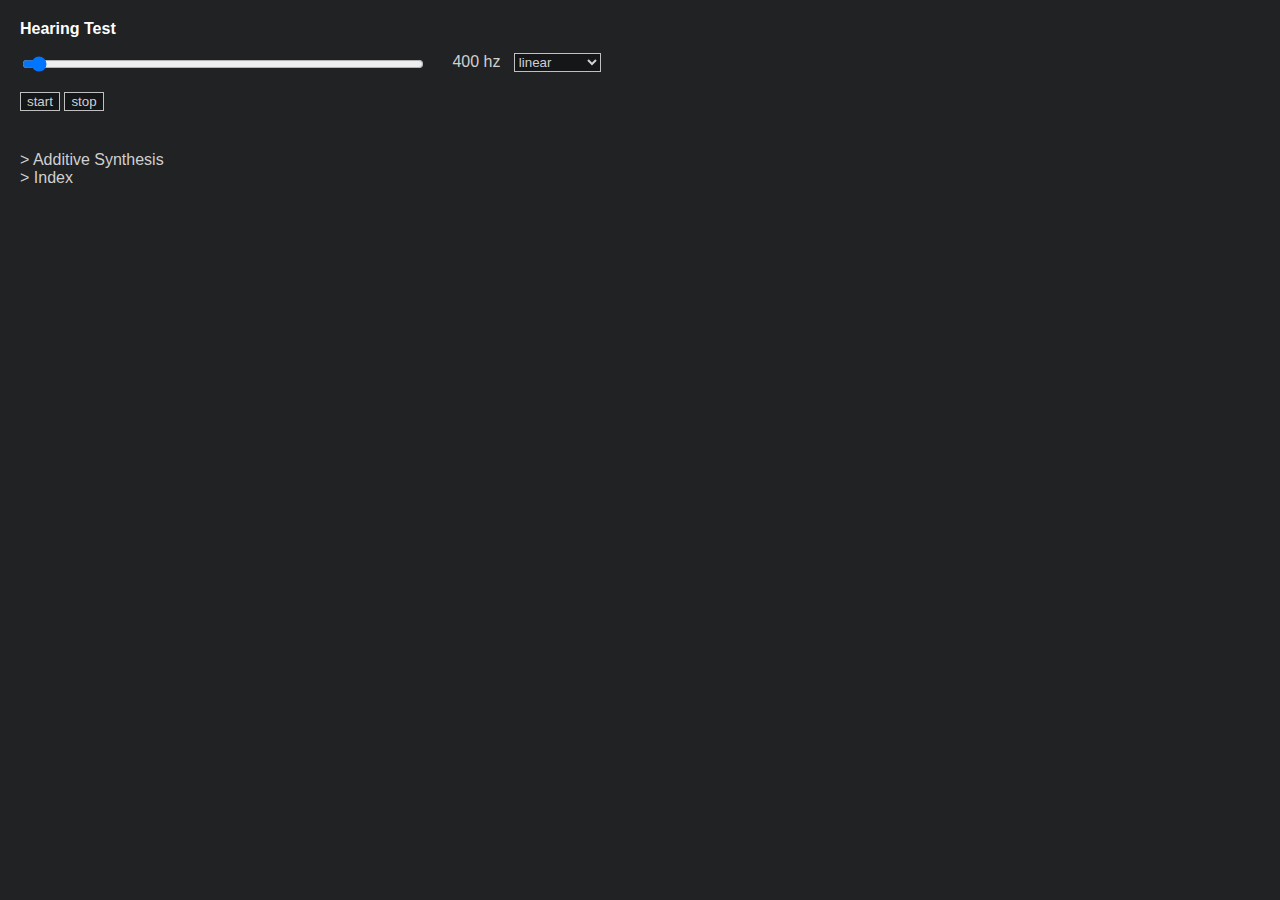
<file: hearing.html>
<!DOCTYPE html>

<html>
  <head>
    <meta http-equiv="Content-Type" content="text/html; charset=utf-8"/>
    <title>Hearing Test</title>
    <link href="css/audio.css" rel="stylesheet" />
    <style>
      #freq-slider {
        width: 400px;
      }

      #mode-select {
        vertical-align: super;
      }
    </style>
  </head>
  <body>
    <div>
      <span class="title">Hearing Test</span>
    </div>
    <div>
      <input type="range" id="freq-slider" min="0" max="400" step="1" value="8" />
      <span id="freq-display" class="label freq-label"></span>&nbsp;&nbsp;
      <select id="mode-select">
        <option>linear</option>
        <option>logarithmic</option>
      </select>
    </div>
    <div>
      <input type="button" id="start" value="start" />
      <input type="button" id="stop" value="stop" />
    </div>
    <div class="nav">
      <a href="additive.html">&gt; Additive Synthesis</a><br/>
      <a href="index.html">&gt; Index</a>
    </div>
  </body>

  <script type="text/javascript">

    (function () {
      var context = new AudioContext();
      var oscNode, gainNode, frequency;

      var freqDisplay = document.getElementById('freq-display');
      var modeSelect = document.getElementById('mode-select');
      var freqSlider = document.getElementById('freq-slider');

      modeSelect.addEventListener('change', updateFrequency);
      freqSlider.addEventListener('input', updateFrequency);

      document.getElementById('start').addEventListener('click', start);
      document.getElementById('stop').addEventListener('click', stop);

      function start() {
        if (!oscNode) {
          oscNode = context.createOscillator();
          oscNode.frequency.value = frequency;

          gainNode = context.createGain();
          gainNode.gain.value = 0;

          oscNode.connect(gainNode);
          gainNode.connect(context.destination);
          oscNode.start();
          gainNode.gain.setValueAtTime(0, context.currentTime);
          gainNode.gain.linearRampToValueAtTime(1, context.currentTime + 0.01);
        }
      }

      function stop() {
        if (oscNode) {
          gainNode.gain.setValueAtTime(gainNode.gain.value, context.currentTime);
          gainNode.gain.linearRampToValueAtTime(0, context.currentTime + 0.01);

          setTimeout(function () {
            oscNode.stop();
            gainNode.disconnect();
            oscNode = undefined;
            gainNode = undefined;
          }, 40);
        }
      }

      function updateFrequency() {
        var mode = modeSelect.value;

        if (mode === 'linear') {
          frequency = Math.max(20, freqSlider.value * 50);
        }
        else {
          frequency = Math.min(Math.round((Math.pow(2, freqSlider.value / 40)) * 20), 20000);
        }

        freqDisplay.textContent = frequency + ' hz';

        if (oscNode) {
          oscNode.frequency.value = frequency;
        }
      }

      updateFrequency();
    })();

  </script>
</html>
</file>
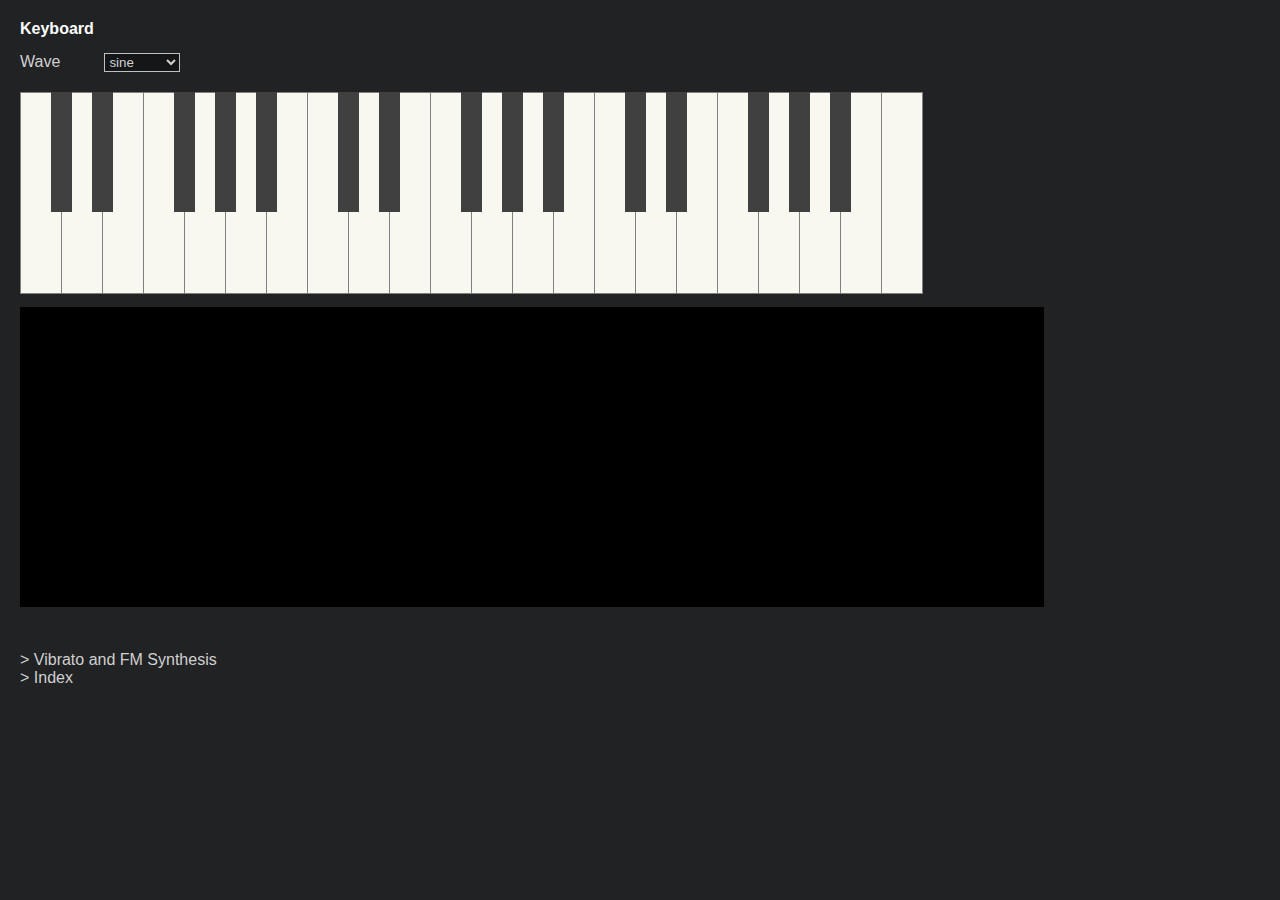
<file: keyboard.html>
<!DOCTYPE html>

<html>
  <head>
    <meta http-equiv="Content-Type" content="text/html; charset=utf-8"/>
    <title>Keyboard</title>
    <link href="css/audio.css" rel="stylesheet" />
    <style>
      .label {
        width: 80px;
      }

      #keyboard {
        height: 200px;
      }

      .key-set {
        position: absolute;
        margin: 0;
        width: 2000px;
        height: 200px;
        pointer-events: none;
      }

      .key {
        pointer-events: fill;
      }

      .white {
        margin: 0;
        width: 40px;
        height: 100%;
        float: left;
        background-color: #F8F8F0;
        border-top: solid 1px gray;
        border-right: solid 1px gray;
        border-bottom: solid 1px gray;
      }

      .white:first-child {
        border-left: solid 1px gray;
      }

      .white.pressed {
        background-color: #E0E0E0;
      }

      .black {
        margin: 0;
        margin-right: 20px;
        width: 21px;
        height: 60%;
        background-color: #404040;
        float: left;
      }

      .black:first-child {
        margin-left: 31px;
      }

      .black.pressed {
        background-color: #606060;
      }

      .black.skip {
        margin-right: 61px;
      }

    </style>
  </head>
  <body>
    <div>
      <span class="title">Keyboard</span>
    </div>
    <div>
      <span class="label">Wave</span>
      <select id="wave-select">
        <option>sine</option>
        <option>square</option>
        <option>triangle</option>
        <option>sawtooth</option>
      </select>
    </div>
    <div id="keyboard">
      <div class="key-set">
        <div class="key white" key="60"></div>
        <div class="key white" key="62"></div>
        <div class="key white" key="64"></div>
        <div class="key white" key="65"></div>
        <div class="key white" key="67"></div>
        <div class="key white" key="69"></div>
        <div class="key white" key="71"></div>
        <div class="key white" key="72"></div>
        <div class="key white" key="74"></div>
        <div class="key white" key="76"></div>
        <div class="key white" key="77"></div>
        <div class="key white" key="79"></div>
        <div class="key white" key="81"></div>
        <div class="key white" key="83"></div>
        <div class="key white" key="84"></div>
        <div class="key white" key="86"></div>
        <div class="key white" key="88"></div>
        <div class="key white" key="89"></div>
        <div class="key white" key="91"></div>
        <div class="key white" key="93"></div>
        <div class="key white" key="95"></div>
        <div class="key white" key="96"></div>
      </div>
      <div class="key-set">
        <div class="key black" key="61"></div>
        <div class="key black skip" key="63"></div>
        <div class="key black" key="66"></div>
        <div class="key black" key="68"></div>
        <div class="key black skip" key="70"></div>
        <div class="key black" key="73"></div>
        <div class="key black skip" key="75"></div>
        <div class="key black" key="78"></div>
        <div class="key black" key="80"></div>
        <div class="key black skip" key="82"></div>
        <div class="key black" key="85"></div>
        <div class="key black skip" key="87"></div>
        <div class="key black" key="90"></div>
        <div class="key black" key="92"></div>
        <div class="key black" key="94"></div>
      </div>
    </div>
    <div>
      <canvas id="visualizer" width="1024" height="300"></canvas>
    </div>
    <div class="nav">
      <a href="fm.html">&gt; Vibrato and FM Synthesis</a><br/>
      <a href="index.html">&gt; Index</a>
    </div>
  </body>

  <script type="text/javascript" src="js/frequency-visualizer.js"></script>
  <script type="text/javascript">

    (function () {
      var context = new AudioContext();
      var visualizer = new App.FrequencyVisualizer(context, document.getElementById('visualizer'));

      var masterGainNode = context.createGain();
      masterGainNode.gain.value = 0.5;
      masterGainNode.connect(context.destination);
      visualizer.acceptConnection(masterGainNode);

      var voice = [];

      var waveSelect = document.getElementById('wave-select');

      Array.prototype.forEach.call(document.querySelectorAll('.key'), function(keyDiv) {
        keyDiv.addEventListener('mousedown', function (e) {
          e.target.classList.add('pressed');
          start(parseInt(e.target.getAttribute('key'), 10));
        });
        keyDiv.addEventListener('mouseup', function (e) {
          e.target.classList.remove('pressed');
          stop(parseInt(e.target.getAttribute('key'), 10));
        });
      });

      function midiKeyToFrequency(key) {
        return Math.pow(2, (key - 69) / 12) * 440;
      }

      function start(key) {
        if (!voice[key]) {
          var oscNode = context.createOscillator();
          oscNode.frequency.value = midiKeyToFrequency(key);
          oscNode.type = waveSelect.value;

          var loFilterNode = context.createBiquadFilter();
          loFilterNode.frequency.value = 20000;
          loFilterNode.type = 'lowpass';

          var gainNode = context.createGain();
          gainNode.gain.value = 0;

          oscNode.connect(loFilterNode);
          loFilterNode.connect(gainNode);
          gainNode.connect(masterGainNode);
          oscNode.start();

          var t = context.currentTime;

          gainNode.gain.setValueAtTime(0, t + 0.01);
          gainNode.gain.linearRampToValueAtTime(1, t + 0.02);
          gainNode.gain.setTargetAtTime(0.33, t + 0.02, 0.1);

          loFilterNode.frequency.setValueAtTime(20000, t + 0.02);
          loFilterNode.frequency.setTargetAtTime(oscNode.frequency.value, t + 0.02, 0.1);

          voice[key] = {
            oscNode: oscNode,
            loFilterNode: loFilterNode,
            gainNode: gainNode
          }
        }
      }

      function stop(key) {
        if (voice[key]) {
          voice[key].gainNode.gain.setValueAtTime(voice[key].gainNode.gain.value, context.currentTime + 0.01);
          voice[key].gainNode.gain.linearRampToValueAtTime(0, context.currentTime + 0.02);

          setTimeout(function () {
            voice[key].oscNode.stop();
            voice[key].gainNode.disconnect();
            voice[key] = undefined;
          }, 200);
        }
      }
    })();

  </script>
</html>
</file>
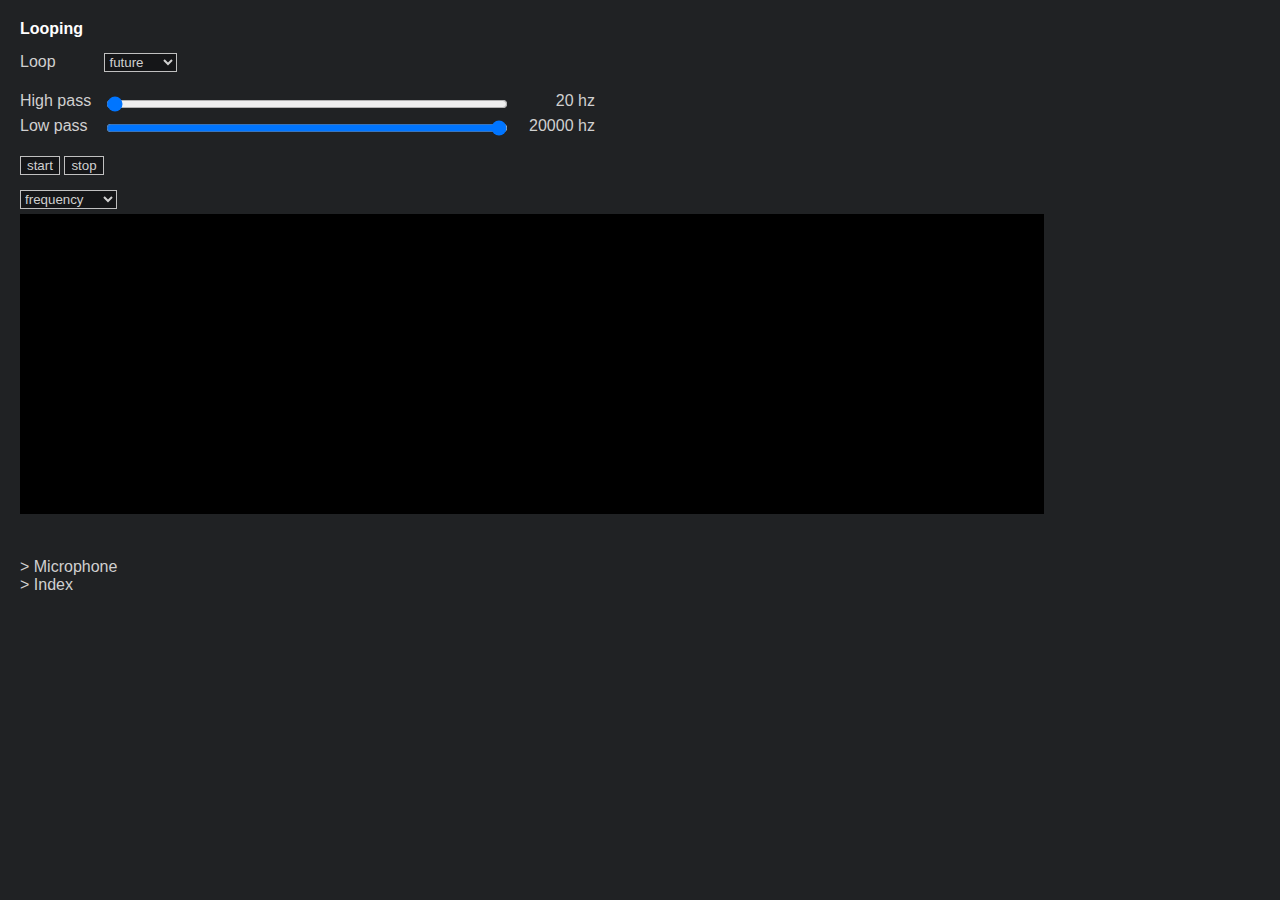
<file: loop.html>
<!DOCTYPE html>

<html>
  <head>
    <meta http-equiv="Content-Type" content="text/html; charset=utf-8"/>
    <title>Looping</title>
    <link href="css/audio.css" rel="stylesheet" />
    <style>
      .label {
        width: 80px;
      }

      .filter-slider {
        width: 400px;
      }
    </style>
  </head>
  <body>
    <div>
      <span class="title">Looping</span>
    </div>
    <div>
      <span class="label">Loop</span>
      <select id="loop-select">
        <option>future</option>
        <option>gravity</option>
        <option>heaven</option>
        <option>midnight</option>
        <option>slinky</option>
      </select>
    </div>
    <div>
      <span class="label">High pass</span> <input type="range" id="hi-filter-slider" class="filter-slider" min="0" max="400" step="1" value="0" />
      <span id="hi-filter-display" class="label freq-label"></span>
      <br/>
      <span class="label">Low pass</span> <input type="range" id="lo-filter-slider" class="filter-slider" min="0" max="400" step="1" value="400" />
      <span id="lo-filter-display" class="label freq-label"></span>
    </div>
    <div>
      <input type="button" id="start" value="start" />
      <input type="button" id="stop" value="stop" />
    </div>
    <div>
      <select id="vis-select">
        <option value="Frequency">frequency</option>
        <option value="Spectrogram">spectrogram</option>
      </select><br/>
      <canvas id="visualizer" width="1024" height="300"></canvas>
    </div>
    <div class="nav">
      <a href="microphone.html">&gt; Microphone</a><br/>
      <a href="index.html">&gt; Index</a>
    </div>
  </body>

  <script type="text/javascript" src="js/audio-helper.js"></script>
  <script type="text/javascript" src="js/frequency-visualizer.js"></script>
  <script type="text/javascript" src="js/spectrogram-visualizer.js"></script>
  <script type="text/javascript">

    (function () {
      var context = new AudioContext();
      var visCanvas = document.getElementById('visualizer')
      var visualizer = new App.FrequencyVisualizer(context, visCanvas);

      var audioHelper = new App.AudioHelper(context);
      var sourceBuffer, sourceNode, loFilterNode, hiFilterNode, gainNode;

      var loopSelect = document.getElementById('loop-select');
      loopSelect.addEventListener('change', restart);

      var hiFilterDisplay = document.getElementById('hi-filter-display');
      var hiFilterSlider = document.getElementById('hi-filter-slider');

      hiFilterSlider.addEventListener('input', function () {
        updateFilter(hiFilterSlider, hiFilterDisplay, hiFilterNode);
      });

      var loFilterDisplay = document.getElementById('lo-filter-display');
      var loFilterSlider = document.getElementById('lo-filter-slider');

      loFilterSlider.addEventListener('input', function () {
        updateFilter(loFilterSlider, loFilterDisplay, loFilterNode);
      });

      document.getElementById('start').addEventListener('click', start);
      document.getElementById('stop').addEventListener('click', stop);

      var visSelect = document.getElementById('vis-select');
      visSelect.addEventListener('change', changeVisualizer);

      function changeVisualizer() {
        if (gainNode) {
          visualizer.releaseConnection(gainNode);
        }

        visualizer.stop();
        visualizer = new App[visSelect.value + "Visualizer"](context, visCanvas);

        if (gainNode) {
          visualizer.acceptConnection(gainNode);
        }
      }

      function getFrequency(slider) {
        return Math.min(Math.round((Math.pow(2, slider.value / 40)) * 20), 20000);
      }

      function restart() {
        if (sourceNode) {
          stop();
          setTimeout(start, 1100)
        }
      }

      function start() {
        if (!sourceNode) {
          audioHelper.loadBuffer('audio/loop/' + loopSelect.value + '.ogg', function (buffer) {
            sourceBuffer = buffer;

            sourceNode = context.createBufferSource();
            sourceNode.buffer = sourceBuffer;
            sourceNode.loop = true;

            hiFilterNode = context.createBiquadFilter();
            hiFilterNode.frequency.value = getFrequency(hiFilterSlider);
            hiFilterNode.type = 'highpass';

            loFilterNode = context.createBiquadFilter();
            loFilterNode.frequency.value = getFrequency(loFilterSlider);
            loFilterNode.type = 'lowpass';

            gainNode = context.createGain();
            gainNode.gain.value = 0;

            sourceNode.connect(hiFilterNode);
            hiFilterNode.connect(loFilterNode);
            loFilterNode.connect(gainNode);
            gainNode.connect(context.destination);
            visualizer.acceptConnection(gainNode);

            sourceNode.start();
            gainNode.gain.setValueAtTime(0, context.currentTime);
            gainNode.gain.linearRampToValueAtTime(1, context.currentTime + 1);
          });
        }
      }

      function stop() {
        if (sourceNode) {
          gainNode.gain.setValueAtTime(gainNode.gain.value, context.currentTime);
          gainNode.gain.linearRampToValueAtTime(0, context.currentTime + 1);

          setTimeout(function () {
            sourceNode.stop();
            gainNode.disconnect(context.destination);
            visualizer.releaseConnection(gainNode);
            sourceNode = undefined;
            gainNode = undefined;
          }, 1040);
        }
      }

      function updateFilter(slider, label, filterNode) {
        var filterFrequency = getFrequency(slider);
        label.textContent = filterFrequency + ' hz';

        if (filterNode) {
          filterNode.frequency.value = filterFrequency;
        }
      }

      updateFilter(hiFilterSlider, hiFilterDisplay);
      updateFilter(loFilterSlider, loFilterDisplay);
    })();

  </script>
</html>
</file>
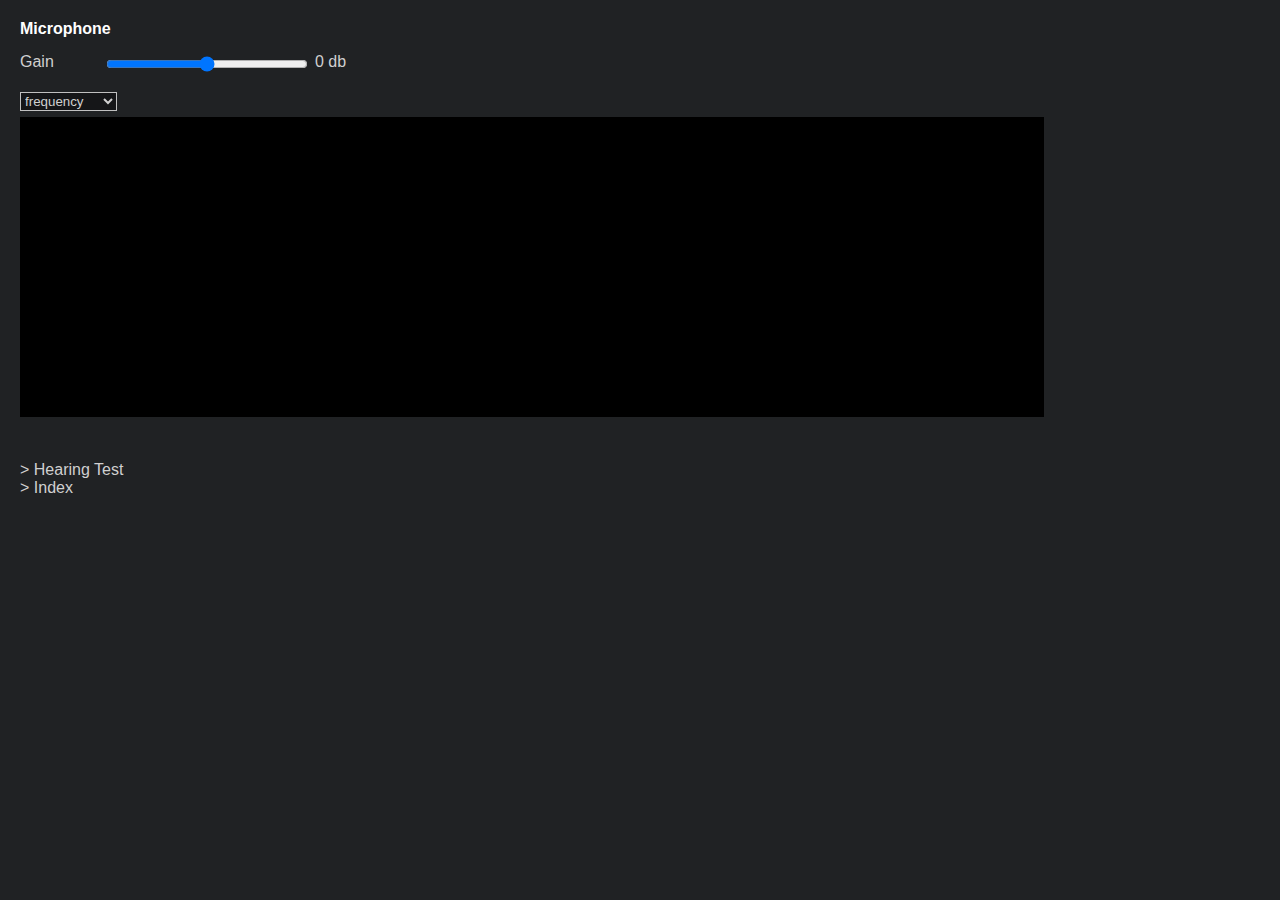
<file: microphone.html>
<!DOCTYPE html>

<html>
  <head>
    <meta http-equiv="Content-Type" content="text/html; charset=utf-8"/>
    <title>Microphone</title>
    <link href="css/audio.css" rel="stylesheet" />
    <style>
      .label {
        width: 80px;
      }

      .slider {
        width: 200px;
      }
    </style>
  </head>
  <body>
    <div>
      <span class="title">Microphone</span>
    </div>
    <div>
      <div>
        <span class="label">Gain</span>
        <input type="range" id="gain-slider" class="slider" min="-20" max="20" step="1" value="0" />
        <span id="gain-display" class="label">0 db</span>
      </div>
      <select id="vis-select">
        <option value="Frequency">frequency</option>
        <option value="Spectrogram">spectrogram</option>
      </select><br/>
      <canvas id="visualizer" width="1024" height="300"></canvas>
    </div>
    <div class="nav">
      <a href="hearing.html">&gt; Hearing Test</a><br/>
      <a href="index.html">&gt; Index</a>
    </div>
  </body>

  <script type="text/javascript" src="js/audio-helper.js"></script>
  <script type="text/javascript" src="js/frequency-visualizer.js"></script>
  <script type="text/javascript" src="js/spectrogram-visualizer.js"></script>
  <script type="text/javascript">

    (function () {
      var context = new AudioContext();
      var visCanvas = document.getElementById('visualizer')
      var visualizer = new App.FrequencyVisualizer(context, visCanvas);
      var gain = 0;
      var audioSource

      navigator.getUserMedia =
        navigator.getUserMedia ||
        navigator.webkitGetUserMedia ||
        navigator.mozGetUserMedia ||
        navigator.msGetUserMedia;

      if (navigator.getUserMedia) {
        navigator.getUserMedia (
          {
            audio: true,
            video: false
          },
          function (stream) {
            audioSource = context.createMediaStreamSource(stream);
            visualizer.acceptConnection(audioSource);
          },
          function (err) {
             console.log('Error initializing user media stream: ' + err);
          }
        );
      }

      var gainDisplay = document.getElementById('gain-display');
      var gainSlider = document.getElementById('gain-slider');

      gainSlider.addEventListener('input', function () {
        gain = parseFloat(gainSlider.value)
        gainDisplay.textContent = gain + ' db';
        visualizer.gain = gain;
      });

      var visSelect = document.getElementById('vis-select');
      visSelect.addEventListener('change', changeVisualizer);

      function changeVisualizer() {
        visualizer.releaseConnection(audioSource);
        visualizer.stop();
        visualizer = new App[visSelect.value + "Visualizer"](context, visCanvas);
        visualizer.gain = gain;
        visualizer.acceptConnection(audioSource);
      }
    })();

  </script>
</html>
</file>
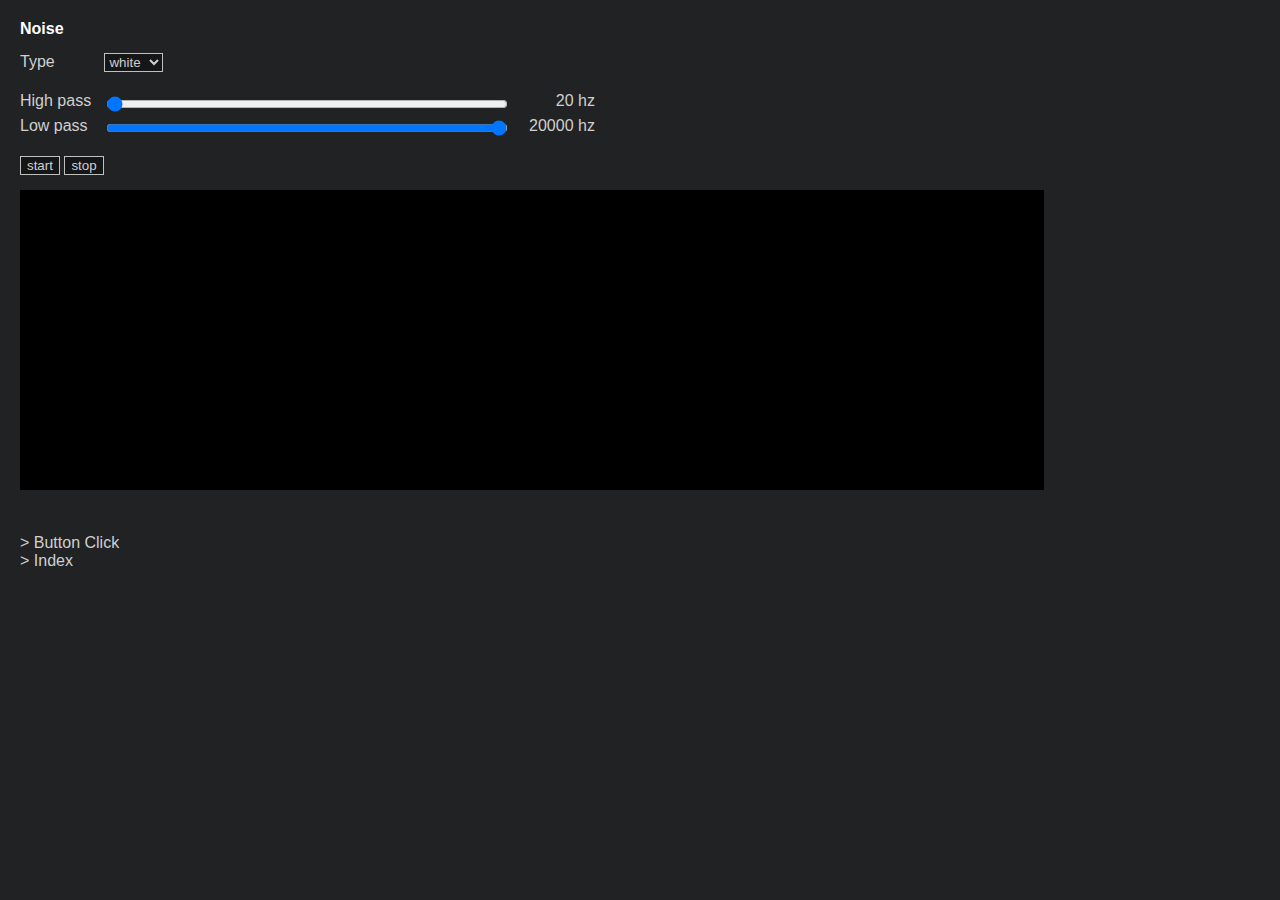
<file: noise.html>
<!DOCTYPE html>

<html>
  <head>
    <meta http-equiv="Content-Type" content="text/html; charset=utf-8"/>
    <title>Noise</title>
    <link href="css/audio.css" rel="stylesheet" />
    <style>
      .label {
        width: 80px;
      }

      .filter-slider {
        width: 400px;
      }
    </style>
  </head>
  <body>
    <div>
      <span class="title">Noise</span>
    </div>
    <div>
      <span class="label">Type</span>
      <select id="type-select">
        <option>white</option>
        <option>pink</option>
        <option>brown</option>
      </select>
    </div>
    <div>
      <span class="label">High pass</span> <input type="range" id="hi-filter-slider" class="filter-slider" min="0" max="400" step="1" value="0" />
      <span id="hi-filter-display" class="label freq-label"></span>
      <br/>
      <span class="label">Low pass</span> <input type="range" id="lo-filter-slider" class="filter-slider" min="0" max="400" step="1" value="400" />
      <span id="lo-filter-display" class="label freq-label"></span>
    </div>
    <div>
      <input type="button" id="start" value="start" />
      <input type="button" id="stop" value="stop" />
    </div>
    <div>
      <canvas id="visualizer" width="1024" height="300"></canvas>
    </div>
    <div class="nav">
      <a href="button.html">&gt; Button Click</a><br/>
      <a href="index.html">&gt; Index</a>
    </div>
  </body>

  <script type="text/javascript" src="js/audio-helper.js"></script>
  <script type="text/javascript" src="js/frequency-visualizer.js"></script>
  <script type="text/javascript">

    (function () {
      var context = new AudioContext();
      var visualizer = new App.FrequencyVisualizer(context, document.getElementById('visualizer'));

      var randomLeft, randomRight;
      var scriptNode, loFilterNode, hiFilterNode, gainNode;

      var typeSelect = document.getElementById('type-select');
      typeSelect.addEventListener('change', selectType);

      var hiFilterDisplay = document.getElementById('hi-filter-display');
      var hiFilterSlider = document.getElementById('hi-filter-slider');

      hiFilterSlider.addEventListener('input', function () {
        updateFilter(hiFilterSlider, hiFilterDisplay, hiFilterNode);
      });

      var loFilterDisplay = document.getElementById('lo-filter-display');
      var loFilterSlider = document.getElementById('lo-filter-slider');

      loFilterSlider.addEventListener('input', function () {
        updateFilter(loFilterSlider, loFilterDisplay, loFilterNode);
      });

      document.getElementById('start').addEventListener('click', start);
      document.getElementById('stop').addEventListener('click', stop);

      function createRandomBrown() {
        var n = 0;

        return function () {
          var white = randomWhite();
          var output = (n + (0.02 * white)) / 1.02;
          n = output;
          return output *= 3.5;
        };
      }

      function createRandomPink(dbPerPole, dbOffset) {
        var coeff = [];
        var gain = [];
        var state = [];

        var twoPI = Math.PI * 2;
        var freq = (context.sampleRate / twoPI) - 1;

        var db = 0;
        var sumGain = 0;
        var i = 0;

        while (freq > 1) {
          state[i] = 0;
          coeff[i] = twoPI * freq / context.sampleRate;
          freq /= 4;
          i++;
        }

        while (i-- > 0) {
          gain[i] = dbToGain(db);
          sumGain += gain[i];
          db += dbPerPole;
        }

        var gainAdjust = dbToGain(-gainToDb(sumGain) + dbOffset);

        return function () {
          var white = randomWhite();
          var pink = 0;
          i = 0;

          while (++i < coeff.length) {
            state[i] = coeff[i] * white + (1 - coeff[i]) * state[i];
            pink += state[i] * gain[i];
          }

          return pink * gainAdjust * 10;
        }
      }

      function dbToGain(db) {
        return Math.pow(10, db / 20);
      }

      function gainToDb(g) {
        return Math.log(g) * 20 / Math.log(10);
      }

      function getFrequency(slider) {
        return Math.min(Math.round((Math.pow(2, slider.value / 40)) * 20), 20000);
      }

      function randomWhite() {
        return Math.random() * 2 - 1;
      }

      function selectType() {
        var restart = scriptNode && true;

        if (restart) {
          stop();
        }

        switch (typeSelect.value) {
          case 'white':
            randomLeft = randomWhite;
            randomRight = randomWhite;
            break;

          case 'pink':
            randomLeft = createRandomPink(-6, 0);
            randomRight = createRandomPink(-6, 0);
            break;

          case 'brown':
            randomLeft = createRandomPink(-12, 9);
            randomRight = createRandomPink(-12, 9);
            break;
        }

        if (restart) {
          start();
        }
      }

      function start() {
        if (!scriptNode) {
          scriptNode = context.createScriptProcessor(4096, 0, 2);
          scriptNode.onaudioprocess = function (e) {
            var left = e.outputBuffer.getChannelData(0);
            var right = e.outputBuffer.getChannelData(1);

            for (var i = 0; i < left.length; i++) {
              left[i] = randomLeft();
              right[i] = randomRight();
            }
          };

          hiFilterNode = context.createBiquadFilter();
          hiFilterNode.frequency.value = getFrequency(hiFilterSlider);
          hiFilterNode.type = 'highpass';

          loFilterNode = context.createBiquadFilter();
          loFilterNode.frequency.value = getFrequency(loFilterSlider);
          loFilterNode.type = 'lowpass';

          gainNode = context.createGain();
          gainNode.gain.value = 1;

          scriptNode.connect(hiFilterNode);
          hiFilterNode.connect(loFilterNode);
          loFilterNode.connect(gainNode);
          gainNode.connect(context.destination);
          visualizer.acceptConnection(gainNode);
        }
      }

      function stop() {
        if (scriptNode) {
          gainNode.disconnect(context.destination);
          visualizer.releaseConnection(gainNode);
          scriptNode = undefined;
          gainNode = undefined;
        }
      }

      function updateFilter(slider, label, filterNode) {
        var filterFrequency = getFrequency(slider);
        label.textContent = filterFrequency + ' hz';

        if (filterNode) {
          filterNode.frequency.value = filterFrequency;
        }
      }

      selectType();
      updateFilter(hiFilterSlider, hiFilterDisplay);
      updateFilter(loFilterSlider, loFilterDisplay);
    })();

  </script>
</html>
</file>
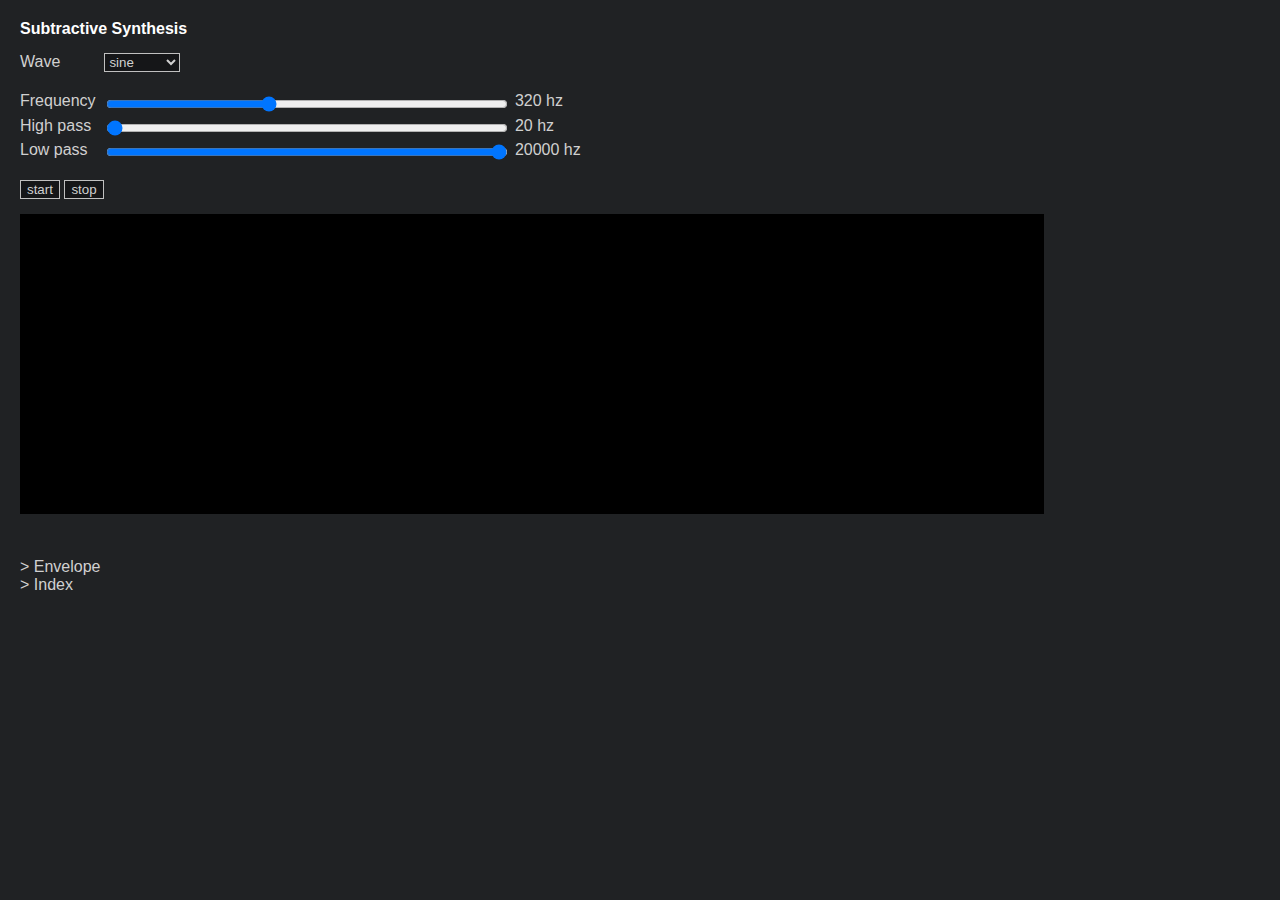
<file: subtractive.html>
<!DOCTYPE html>

<html>
  <head>
    <meta http-equiv="Content-Type" content="text/html; charset=utf-8"/>
    <title>Subtractive Synthesis</title>
    <link href="css/audio.css" rel="stylesheet" />
    <style>
      .label {
        width: 80px;
      }

      .slider {
        width: 400px;
      }
    </style>
  </head>
  <body>
    <div>
      <span class="title">Subtractive Synthesis</span>
    </div>
    <div>
      <span class="label">Wave</span>
      <select id="wave-select">
        <option>sine</option>
        <option>square</option>
        <option>triangle</option>
        <option>sawtooth</option>
      </select>
    </div>

    <div>
      <span class="label">Frequency</span>
      <input type="range" id="freq-slider" class="slider" min="0" max="400" step="1" value="160" />
      <span id="freq-display" class="label"></span>
      <br/>
      <span class="label">High pass</span> <input type="range" id="hi-filter-slider" class="slider" min="0" max="400" step="1" value="0" />
      <span id="hi-filter-display" class="label"></span>
      <br/>
      <span class="label">Low pass</span> <input type="range" id="lo-filter-slider" class="slider" min="0" max="400" step="1" value="400" />
      <span id="lo-filter-display" class="label"></span>
    </div>
    <div>
      <input type="button" id="start" value="start" />
      <input type="button" id="stop" value="stop" />
    </div>
    <div>
      <canvas id="visualizer" width="1024" height="300"></canvas>
    </div>
    <div class="nav">
      <a href="envelope.html">&gt; Envelope</a><br/>
      <a href="index.html">&gt; Index</a>
    </div>
  </body>

  <script type="text/javascript" src="js/frequency-visualizer.js"></script>
  <script type="text/javascript">

    (function () {
      var context = new AudioContext();
      var visualizer = new App.FrequencyVisualizer(context, document.getElementById('visualizer'));

      var oscNode, gainNode, frequency, loFilterNode, hiFilterNode;

      var freqDisplay = document.getElementById('freq-display');
      var freqSlider = document.getElementById('freq-slider');
      freqSlider.addEventListener('input', updateFrequency);

      var waveSelect = document.getElementById('wave-select');
      waveSelect.addEventListener('change', restart);

      var hiFilterDisplay = document.getElementById('hi-filter-display');
      var hiFilterSlider = document.getElementById('hi-filter-slider');

      hiFilterSlider.addEventListener('input', function () {
        updateFilter(hiFilterSlider, hiFilterDisplay, hiFilterNode);
      });

      var loFilterDisplay = document.getElementById('lo-filter-display');
      var loFilterSlider = document.getElementById('lo-filter-slider');

      loFilterSlider.addEventListener('input', function () {
        updateFilter(loFilterSlider, loFilterDisplay, loFilterNode);
      });

      document.getElementById('start').addEventListener('click', start);
      document.getElementById('stop').addEventListener('click', stop);

      function getFrequency(slider) {
        return Math.min(Math.round((Math.pow(2, slider.value / 40)) * 20), 20000);
      }

      function restart() {
        if (oscNode) {
          stop();
          setTimeout(start, 100)
        }
      }

      function start() {
        if (!oscNode) {
          oscNode = context.createOscillator();
          oscNode.frequency.value = frequency;
          oscNode.type = waveSelect.value;

          loFilterNode = context.createBiquadFilter();
          loFilterNode.frequency.value = getFrequency(loFilterSlider);
          loFilterNode.type = 'lowpass';

          hiFilterNode = context.createBiquadFilter();
          hiFilterNode.frequency.value = getFrequency(hiFilterSlider);
          hiFilterNode.type = 'highpass';

          gainNode = context.createGain();
          gainNode.gain.value = 0;

          oscNode.connect(loFilterNode);
          loFilterNode.connect(hiFilterNode);
          hiFilterNode.connect(gainNode);
          gainNode.connect(context.destination);
          visualizer.acceptConnection(gainNode);
          oscNode.start();

          gainNode.gain.setValueAtTime(0, context.currentTime);
          gainNode.gain.linearRampToValueAtTime(1, context.currentTime + 0.02);
        }
      }

      function stop() {
        if (oscNode) {
          gainNode.gain.setValueAtTime(gainNode.gain.value, context.currentTime);
          gainNode.gain.linearRampToValueAtTime(0, context.currentTime + 0.02);

          setTimeout(function () {
            oscNode.stop();
            gainNode.disconnect(context.destination);
            visualizer.releaseConnection(gainNode);
            oscNode = undefined;
            loFilterNode = undefined;
            hiFilterNode = undefined;
            gainNode = undefined;
          }, 40);
        }
      }

      function updateFilter(slider, label, filterNode) {
        var filterFrequency = getFrequency(slider);
        label.textContent = filterFrequency + ' hz';

        if (filterNode) {
          filterNode.frequency.value = filterFrequency;
        }
      }

      function updateFrequency() {
        frequency = getFrequency(freqSlider);
        freqDisplay.textContent = frequency + ' hz';

        if (oscNode) {
          oscNode.frequency.value = frequency;
        }
      }

      updateFrequency();
      updateFilter(hiFilterSlider, hiFilterDisplay);
      updateFilter(loFilterSlider, loFilterDisplay);
    })();

  </script>
</html>
</file>
<file: css/audio.css>
body {
  background-color: #202224;
  font-family: Arial, sans-serif;
  margin: 20px;
}

div {
  margin-bottom: 15px;
}

body, select, input {
  color: #d0d0d0;
}

select, input {
  background-color: #151618;
  border: solid 1px #c0c0c0;
}

input[type="button"]:hover {
  background-color: #303336;
}

a, a:visited {
  color: #d0d0d0;
  text-decoration: none;
}

a:hover {
  color: #f0f0d0;
}

li {
  margin-bottom: 4px;
}

.title {
  font-weight: bold;
  color: white;
}

.label {
  display: inline-block;
}

.label, select {
  vertical-align: super;
}

.freq-label {
  width: 70px;
  text-align: right;
}

.nav {
  margin-top: 40px;
}
</file>
